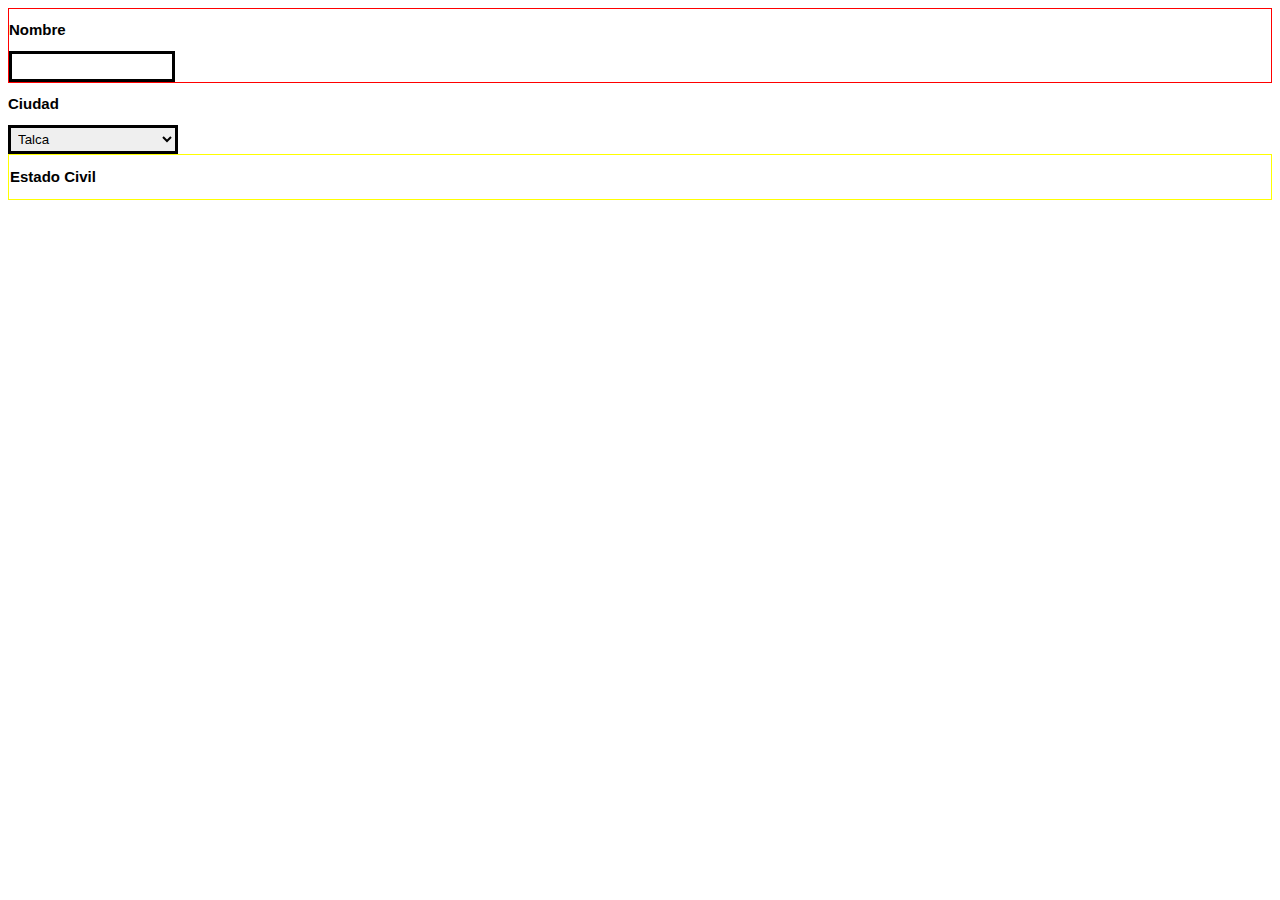
<file: Desktop/ejercicio 1 js/index.html>
<!DOCTYPE html>
<html lang="en">
<head>
    <meta charset="UTF-8">
    <meta name="viewport" content="width=device-width, initial-scale=1.0">
    <title>Document</title>
    <link rel="stylesheet" href="css/style.css">
</head>
<body>

    <div class="caja1">
        <h2>Nombre</h2>
        <input type="text" placeholder="   ">
    </div>
    <div class="caja2">
        <h2>Ciudad</h2>
        <div class="caja3">
            <select id="countries">
                <option value="">Talca</option>
                <option value="">Linares</option>
                <option value="">Curico</option>
            </select>
            <div class="caja4">
                <h2>Estado Civil</h2>
            </div>
        </div>
    </div>
    
    <script src="js/index.js"></script>
</body>
</html>
</file>
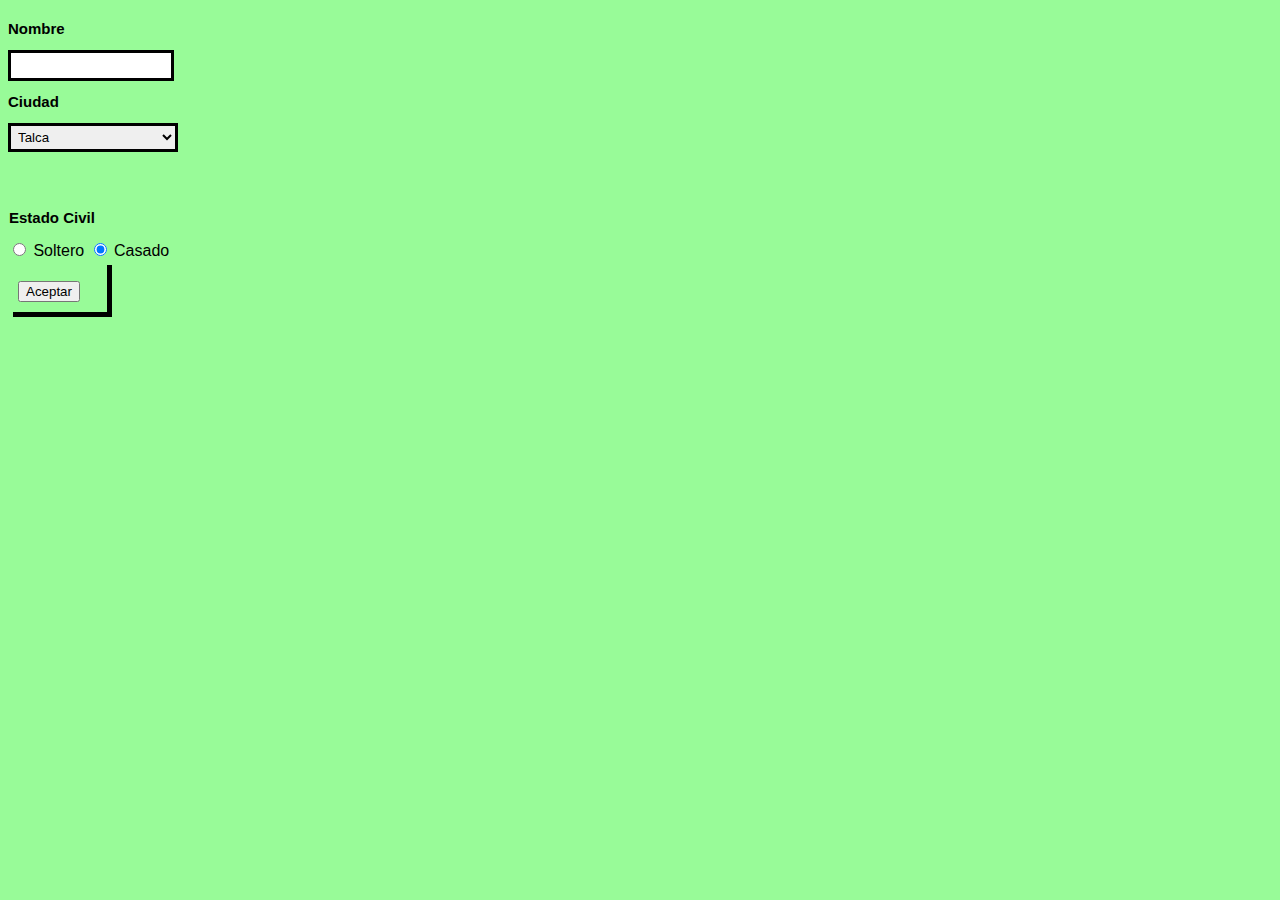
<file: Desktop/ejercicio javaS 1/index.html>
<!DOCTYPE html>
<html lang="en">
<head>
    <meta charset="UTF-8">
    <meta name="viewport" content="width=device-width, initial-scale=1.0">
    <title>Document</title>
    <link rel="stylesheet" href="css/style.css">
</head>
<body>

    <div class="caja1">
        <h2>Nombre</h2>
        <input type="text" placeholder="   ">
    </div>
    <div class="caja2">
        <h2>Ciudad</h2>
        <div class="caja3">
            <select id="countries">
                <option value="">Talca</option>
                <option value="">Linares</option>
                <option value="">Curico</option>
            </select>
            <div class="caja4">
                <br><br><br><br>
                <h2>Estado Civil</h2>
            </div>
            <div class="caja5">
                <input id="rd1" type="radio" name="A" value="soltero" checked/> Soltero
                <input id="rd2" type="radio" name="A" value="Casado"  checked/> Casado
            </div>
            <div class="caja6"> <br>
                <button>Aceptar</button>
            </div>
        </div>
    </div>
    </div>
    <script src="js/index.js"></script>
</body>
</html>
</file>
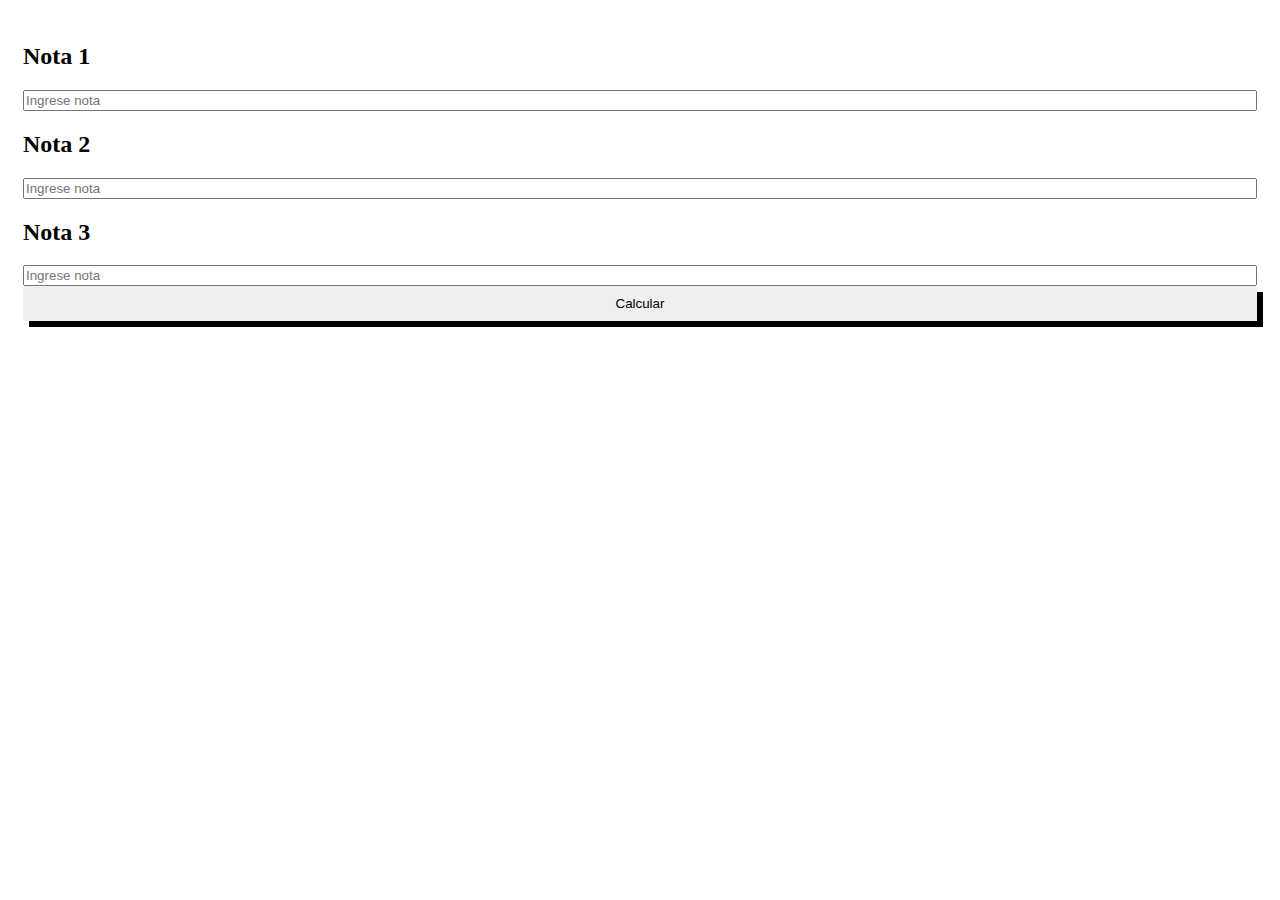
<file: Desktop/ejercicio js 4/index.html>
<!DOCTYPE html>
<html lang="en">
<head>
    <meta charset="UTF-8">
    <meta name="viewport" content="width=device-width, initial-scale=1.0">
    <title>Document</title>
    <link rel="stylesheet" href="css/style.css">
</head>
<body>

    <div class="caja1">
        <h2>Nota 1</h2>
        <input id="n1" type="text" placeholder="Ingrese nota">
        <h2>Nota 2</h2>
        <input id="n2" type="text" placeholder="Ingrese nota">
        <h2>Nota 3</h2>
        <input id="n3" type="text" placeholder="Ingrese nota">
        <button id="btsum">Calcular</button>
        <p id="res1"></p>
     
        
    </div>
    <script src="js/index.js"></script>
</body>
</html>
</file>
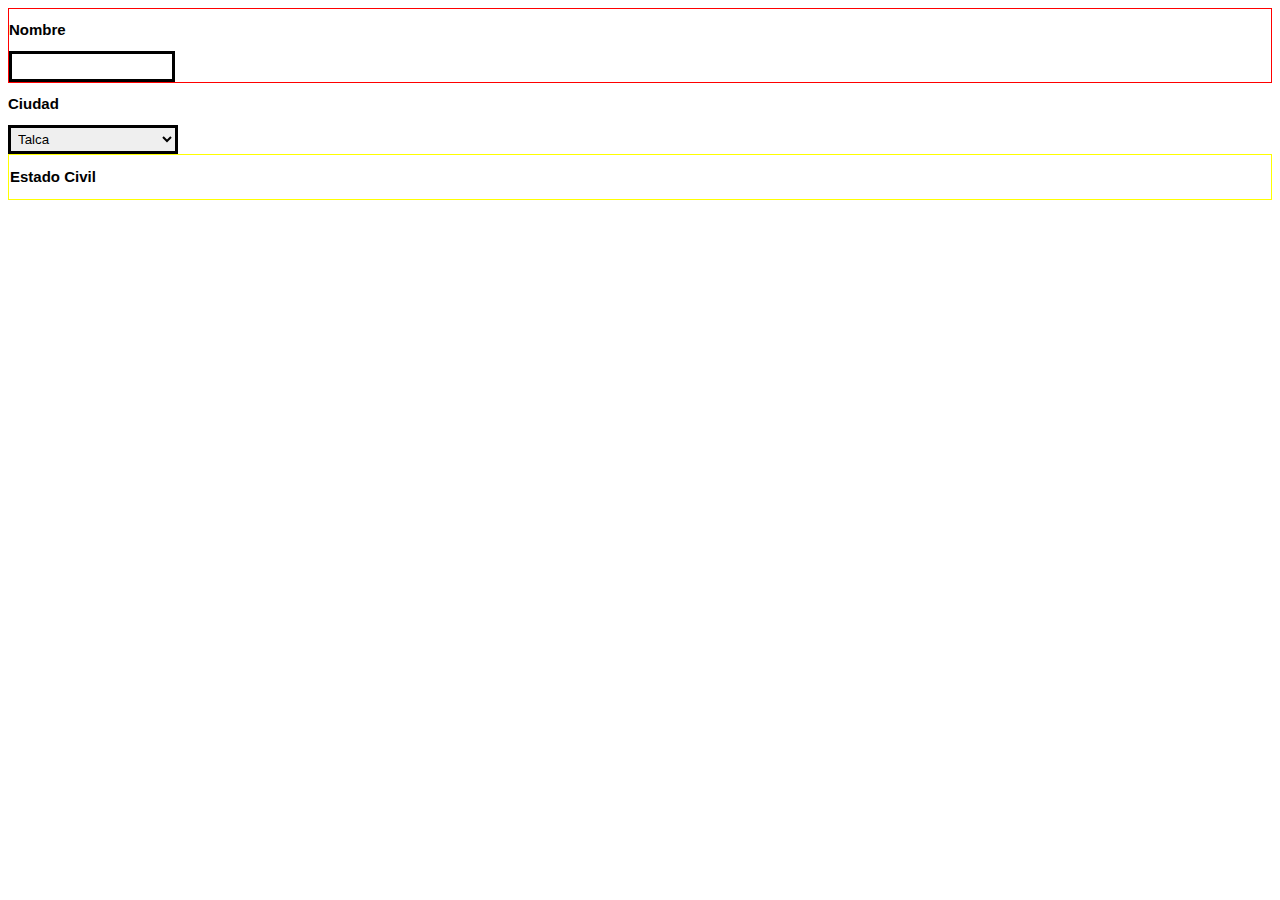
<file: Desktop/Visual Ejer/ejercicio js 1/index.html>
<!DOCTYPE html>
<html lang="en">
<head>
    <meta charset="UTF-8">
    <meta name="viewport" content="width=device-width, initial-scale=1.0">
    <title>Document</title>
    <link rel="stylesheet" href="css/style.css">
</head>
<body>

    <div class="caja1">
        <h2>Nombre</h2>
        <input type="text" placeholder="   ">
    </div>
    <div class="caja2">
        <h2>Ciudad</h2>
        <div class="caja3">
            <select id="countries">
                <option value="">Talca</option>
                <option value="">Linares</option>
                <option value="">Curico</option>
            </select>
            <div class="caja4">
                <h2>Estado Civil</h2>
            </div>
        </div>
    </div>



    <script src="js/index.js"></script>
</body>
</html>
</file>
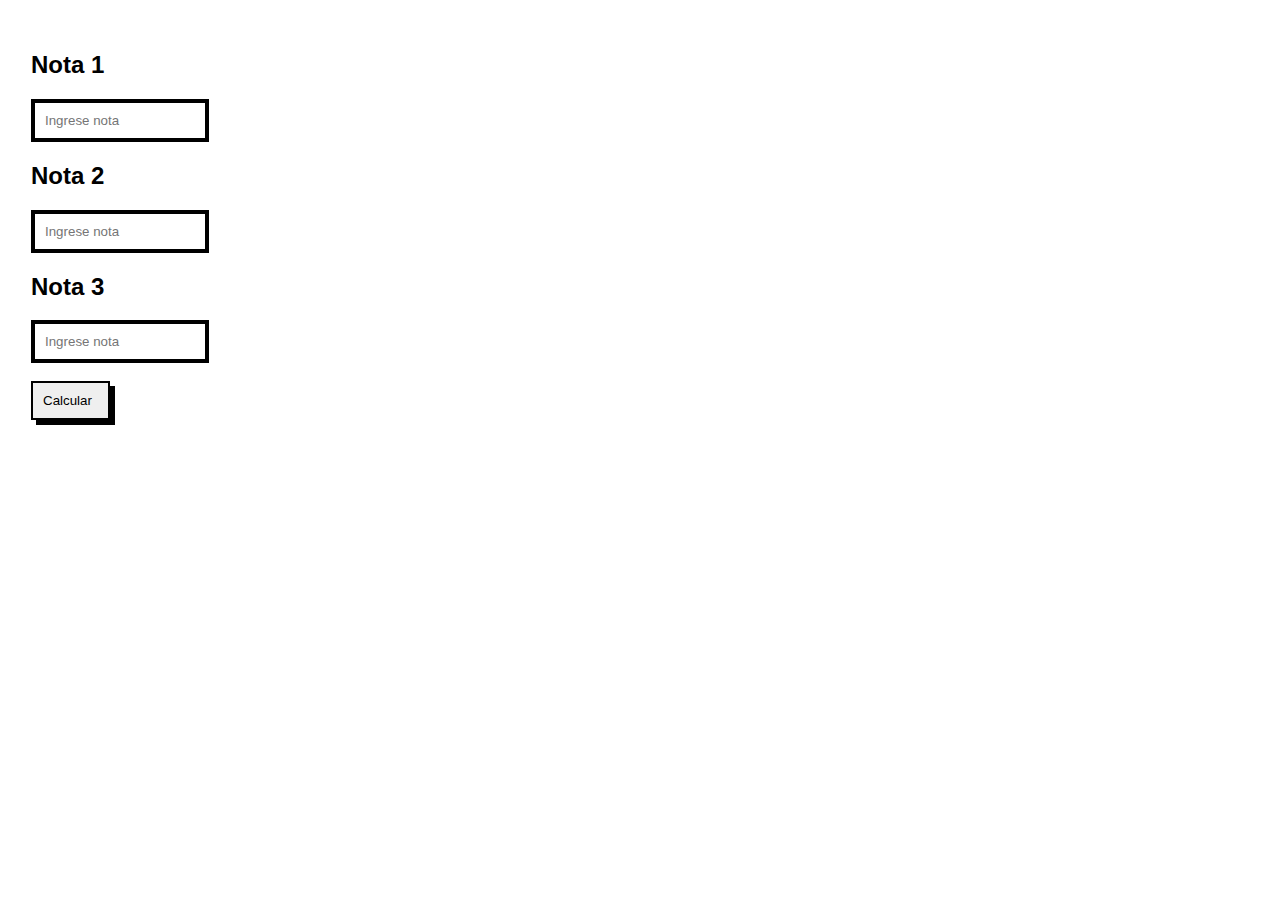
<file: Desktop/Visual Ejer/ejercicio js 4/index.html>
<!DOCTYPE html>
<html lang="en">
<head>
    <meta charset="UTF-8">
    <meta name="viewport" content="width=device-width, initial-scale=1.0">
    <title>Document</title>
    <link rel="stylesheet" href="css/style.css">
</head>
<body>

    <div class="caja1">
        <h2>Nota 1</h2>
        <input id="n1" type="text" placeholder="Ingrese nota">
        <h2>Nota 2</h2>
        <input id="n2" type="text" placeholder="Ingrese nota">
        <h2>Nota 3</h2>
        <input id="n3" type="text" placeholder="Ingrese nota">
        <br>
        <button id="btsum">Calcular</button>
        <p id="res1"></p>

    </div>
    <script src="js/index.js"></script>
</body>
</html>
</file>
<file: Desktop/ejercicio 1 js/css/style.css>
body{
    font-family: Arial, Helvetica, sans-serif;
    font-size: 10px;
}
.caja1{
    border: 1px solid red;
    padding: 23;
    display: flex;
    flex-direction: column;
}
.caja3 select{
    border: 3px solid black;
    margin-bottom: 0px;
    padding: 3px;
    width: 170px;
}
.caja3 option{
    border: 3px solid black;
    margin-bottom: 0px;
    padding: 3px;
    width: 170px;
}
.caja1 input{
    margin-bottom: 0px;
    padding: 5px;
    border: 3px solid black;
    width: 150px;
}
.caja4{
    padding: 1px;
    border: 1px solid yellow;
    
}
</file>
<file: Desktop/ejercicio javaS 1/css/style.css>
body{
    font-family: Arial, Helvetica, sans-serif;
    font-size: 10px;
    background: palegreen;
}
.caja1{
    padding: 23;
    display: flex;
    flex-direction: column;
}
.caja3 select{
    border: 3px solid black;
    margin-bottom: 0px;
    padding: 3px;
    width: 170px;
}
.caja3 option{
    border: 3px solid black;
    margin-bottom: 0px;
    padding: 3px;
    width: 170px;
}
.caja1 input{
    margin-bottom: 0px;
    padding: 5px;
    border: 3px solid black;
    width: 150px;
}
.caja4{
    padding: 1px;
}
.caja5{
    font-family: Arial, Helvetica, sans-serif;
    font-size: 16px;
}
.caja6{
    padding: 8px;
    box-shadow: 5px 5px black;
    border: 2px solid palegreen;
    display: flex;
    align-items: flex-start;
    flex-direction: column;
    width: 79px;
}
</file>
<file: Desktop/ejercicio js 4/css/style.css>
.caja1{
    margin-bottom: 30px;
    padding: 15px;
    display: flex;
    flex-direction: column;
}
.caja1 input{
    margin-bottom: 0px;
    padding: 1px;
}
.caja1 button{
    padding: 10px;
    border: 0px;
    box-shadow: 6px 6px black ;
}
</file>
<file: Desktop/Visual Ejer/ejercicio js 1/css/style.css>
body{
    font-family: Arial, Helvetica, sans-serif;
    font-size: 10px;
}
.caja1{
    border: 1px solid red;
    padding: 23;
    display: flex;
    flex-direction: column;
}
.caja3 select{
    border: 3px solid black;
    margin-bottom: 0px;
    padding: 3px;
    width: 170px;
}
.caja3 option{
    border: 3px solid black;
    margin-bottom: 0px;
    padding: 3px;
    width: 170px;
}
.caja1 input{
    margin-bottom: 0px;
    padding: 5px;
    border: 3px solid black;
    width: 150px;
}
.caja4{
    padding: 1px;
    border: 1px solid yellow;
    
}
</file>
<file: Desktop/Visual Ejer/ejercicio js 4/css/style.css>
body{
    font-family: Arial, Helvetica, sans-serif;
}
.caja1{
    margin-bottom: 30px;
    padding: 23px;
    display: flex;
    flex-direction: column;
}
.caja1 input{
    margin-bottom: 0px;
    padding: 10px;
    border: 4px solid black;
    width: 150px;
}
.caja1 button{
    padding: 10px;
    box-shadow: 5px 5px  black;
    border: 2px solid black;
    display: flex;
    align-items: flex-start;
    flex-direction: column;
    width: 79px;
}
</file>
